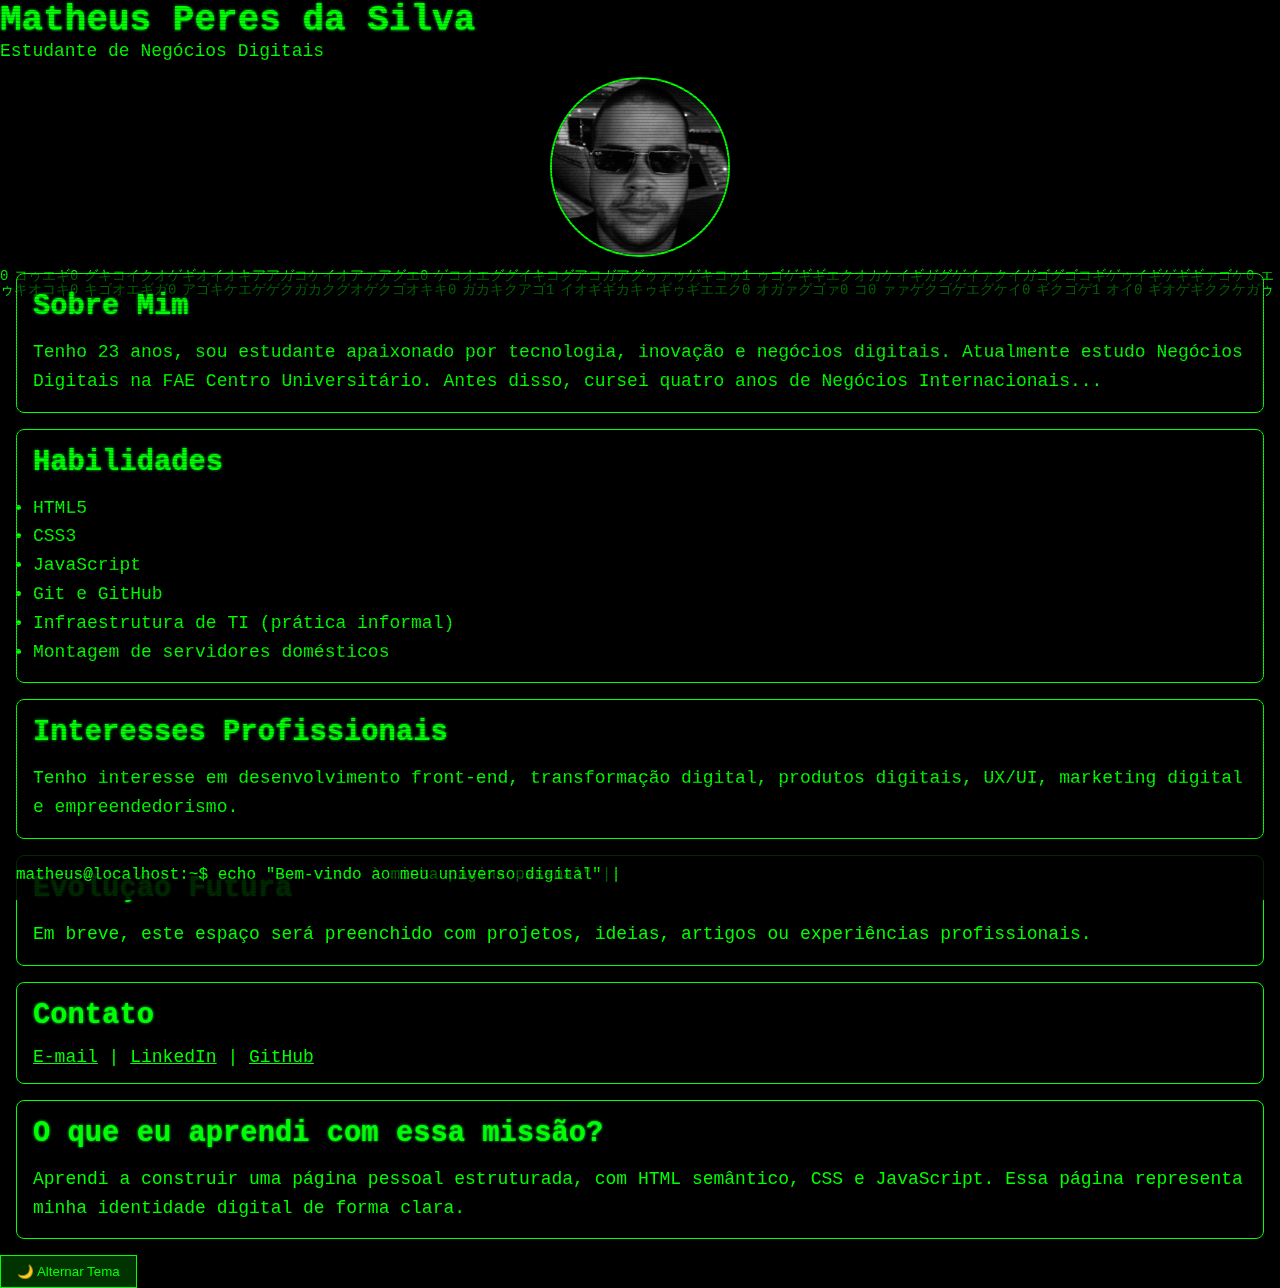
<file: bel1.html>
<!DOCTYPE html>
<html lang="pt-br">
<head>
  <meta charset="UTF-8" />
  <meta name="viewport" content="width=device-width, initial-scale=1.0"/>
  <title>Página Hacker de Matheus</title>
  <link rel="stylesheet" href="style.css" />
  <style>
    /* Matrix Canvas */
    #matrixCanvas {
      position: fixed;
      top: 0;
      left: 0;
      z-index: -1;
      background-color: black;
    }

    /* Terminal Style */
    body {
      font-family: 'Courier New', monospace;
      background-color: black;
      color: #00ff00;
      margin: 0;
      padding: 0;
    }

    .terminal {
      position: fixed;
      bottom: 0;
      left: 0;
      padding: 1rem;
      font-size: 1rem;
      color: #00ff00;
      background: rgba(0, 0, 0, 0.6);
      width: 100%;
      z-index: 1;
    }

    .blinking-cursor {
      animation: blink 1s steps(2, start) infinite;
    }

    @keyframes blink {
      to {
        visibility: hidden;
      }
    }

    header, main, section, h1, h2, p, ul, li, a, button {
      color: #00ff00;
    }

    a {
      color: #00ff00;
      text-decoration: underline;
    }

    button {
      background-color: #003300;
      color: #00ff00;
      border: 1px solid #00ff00;
      padding: 0.5rem 1rem;
      cursor: pointer;
    }

    button:hover {
      background-color: #005500;
    }

    img.perfil-img {
      border: 2px solid #00ff00;
      border-radius: 50%;
      width: 180px;
      display: block;
      margin: 1rem auto;
    }

    section {
      background-color: rgba(0, 0, 0, 0.6);
      padding: 1rem;
      margin: 1rem;
      border: 1px solid #00ff00;
      border-radius: 8px;
    }
  </style>
</head>
<body onload="boasVindas()">
  <canvas id="matrixCanvas"></canvas>

  <header>
    <h1>Matheus Peres da Silva</h1>
    <p>Estudante de Negócios Digitais</p>
    <img src="perfil.jpg" alt="Foto de perfil de Matheus Peres da Silva" class="perfil-img" />
  </header>

  <main>
    <section id="sobre">
      <h2>Sobre Mim</h2>
      <p>Tenho 23 anos, sou estudante apaixonado por tecnologia, inovação e negócios digitais. Atualmente estudo Negócios Digitais na FAE Centro Universitário. Antes disso, cursei quatro anos de Negócios Internacionais...</p>
    </section>

    <section id="habilidades">
      <h2>Habilidades</h2>
      <ul>
        <li>HTML5</li>
        <li>CSS3</li>
        <li>JavaScript</li>
        <li>Git e GitHub</li>
        <li>Infraestrutura de TI (prática informal)</li>
        <li>Montagem de servidores domésticos</li>
      </ul>
    </section>

    <section id="interesses">
      <h2>Interesses Profissionais</h2>
      <p>Tenho interesse em desenvolvimento front-end, transformação digital, produtos digitais, UX/UI, marketing digital e empreendedorismo.</p>
    </section>

    <section id="evolucao">
      <h2>Evolução Futura</h2>
      <p>Em breve, este espaço será preenchido com projetos, ideias, artigos ou experiências profissionais.</p>
    </section>

    <section id="contato">
      <h2>Contato</h2>
      <a href="mailto:matheusperescurriculum@gmail.com">E-mail</a> |
      <a href="https://www.linkedin.com/in/matheus-peres-da-silva/" target="_blank">LinkedIn</a> |
      <a href="https://github.com/by-lelaEbirds" target="_blank">GitHub</a>
    </section>

    <section id="reflexao">
      <h2>O que eu aprendi com essa missão?</h2>
      <p>Aprendi a construir uma página pessoal estruturada, com HTML semântico, CSS e JavaScript. Essa página representa minha identidade digital de forma clara.</p>
    </section>

    <button onclick="toggleTheme()" class="botao-tema">🌙 Alternar Tema</button>
  </main>

  <div class="terminal">
    matheus@localhost:~$ echo "Bem-vindo à minha página pessoal"
    <span class="blinking-cursor">|</span>
  </div>

  <script>
    // Matrix Rain Effect
    const canvas = document.getElementById('matrixCanvas');
    const ctx = canvas.getContext('2d');

    canvas.height = window.innerHeight;
    canvas.width = window.innerWidth;

    const letters = '01アァイゥエオカガキギクグケゲコゴ'.split('');
    const fontSize = 14;
    const columns = canvas.width / fontSize;
    const drops = Array.from({ length: columns }).fill(1);

    function draw() {
      ctx.fillStyle = 'rgba(0, 0, 0, 0.05)';
      ctx.fillRect(0, 0, canvas.width, canvas.height);

      ctx.fillStyle = '#0F0';
      ctx.font = fontSize + 'px monospace';

      for (let i = 0; i < drops.length; i++) {
        const text = letters[Math.floor(Math.random() * letters.length)];
        ctx.fillText(text, i * fontSize, drops[i] * fontSize);

        if (drops[i] * fontSize > canvas.height && Math.random() > 0.975) {
          drops[i] = 0;
        }

        drops[i]++;
      }
    }

    setInterval(draw, 33);

    window.addEventListener('resize', () => {
      canvas.width = window.innerWidth;
      canvas.height = window.innerHeight;
    });

    // Mensagem de boas-vindas
    function boasVindas() {
      alert("Bem-vindo(a) à página pessoal de Matheus Peres da Silva!");
    }

    function toggleTheme() {
      document.body.classList.toggle("dark-theme");
    }
  </script>
</body>
</html>

<div class="terminal">
  matheus@localhost:~$ echo "Bem-vindo ao meu universo digital"
  <span class="blinking-cursor">|</span>
</div>
</file>
<file: style.css>
/* RESET E CONFIGURAÇÃO GLOBAL */
* {
    margin: 0;
    padding: 0;
    box-sizing: border-box;
}

body {
    background-color: #0d0d0d;
    color: #00ff41;
    font-family: 'VT323', monospace;
    font-size: 18px;
    overflow-x: hidden;
}

body::before {
    content: "";
    position: fixed;
    top: 0;
    left: 0;
    width: 100%;
    height: 100%;
    background: repeating-linear-gradient(
        0deg,
        rgba(0, 0, 0, 0.2),
        rgba(0, 0, 0, 0.2) 1px,
        transparent 1px,
        transparent 3px
    );
    pointer-events: none;
    z-index: 999;
}

h1, h2, h3 {
    text-shadow: 0 0 3px #00ff41;
}

.container {
    width: 100%;
    min-height: 100vh;
    padding: 20px;
    display: flex;
    justify-content: center;
    align-items: center;
}

/* --- TELA DE LOGIN (Visível por padrão) --- */
#login-screen {
    /* (Já tem display: flex pelo .container) */
}

.login-box {
    width: 100%;
    max-width: 400px;
    border: 2px solid #00ff41;
    padding: 25px;
    background: #111;
    box-shadow: 0 0 15px #00ff41;
    z-index: 10;
}

.login-box h1 { font-size: 2.5rem; border-bottom: 1px dashed #00ff41; padding-bottom: 10px; margin-bottom: 15px; }
.login-box p { color: #888; font-size: 1rem; margin-bottom: 20px; }
.form-group { margin-bottom: 15px; }
.form-group label { display: block; margin-bottom: 5px; }
input[type="text"], input[type="password"] { width: 100%; background: #0d0d0d; border: 1px solid #00ff41; color: #00ff41; padding: 10px; font-family: 'VT323', monospace; font-size: 1.2rem; outline: none; }
.btn-scanline { background-color: #00ff41; color: #0d0d0d; border: none; padding: 12px 20px; font-family: 'VT323', monospace; font-size: 1.2rem; cursor: pointer; text-shadow: none; transition: all 0.3s ease; width: 100%; }
.btn-scanline:hover { background-color: #0d0d0d; color: #00ff41; border: 1px solid #00ff41; }
.error-message { color: #ff0000; text-shadow: 0 0 5px #ff0000; margin-top: 10px; height: 20px; }

/* --- TELA DE HACK / RANSOMWARE (NOVA) --- */
#hack-screen {
    position: fixed;
    top: 0;
    left: 0;
    width: 100vw;
    height: 100vh;
    background: #000;
    display: none; /* JS vai ativar isso */
    justify-content: center;
    align-items: center;
    z-index: 1000;
    overflow: hidden;
}

#matrix-canvas {
    position: absolute;
    top: 0;
    left: 0;
    width: 100%;
    height: 100%;
    z-index: 1001;
}

.hack-message {
    position: relative;
    z-index: 1002; /* Na frente do canvas */
    text-align: center;
    background: rgba(0, 0, 0, 0.85); /* Fundo mais opaco */
    border: 2px solid #ff0000; /* Borda vermelha */
    box-shadow: 0 0 20px #ff0000;
    padding: 40px;
    max-width: 800px;
    color: #ff0000; /* Cor do texto de ransom */
    text-shadow: 0 0 10px #ff0000;
}

.hack-message h1 {
    font-size: 3.5rem;
    white-space: nowrap;
    overflow: hidden;
    border-right: .15em solid #ff0000;
    margin: 0 auto;
    width: 0; /* JS vai animar isso */
    animation: 
        typewriter-anim 3s steps(27, end) forwards,
        blink-anim .75s step-end infinite;
}

.ransom-text {
    font-size: 1.2rem;
    color: #fff; /* Texto explicativo em branco */
    text-shadow: none;
    margin-top: 20px;
}

.btc-wallet {
    background: #111;
    border: 1px solid #ff0000;
    padding: 15px;
    margin: 20px 0;
    font-size: 1.1rem;
    color: #fff;
    text-shadow: none;
    word-wrap: break-word;
}

.timer {
    font-size: 2rem;
    margin-bottom: 25px;
}

.pay-button {
    background-color: #ff0000;
    color: #000;
    border: 1px solid #ff0000;
    font-size: 1.5rem;
    padding: 15px 30px;
}
.pay-button:hover {
    background-color: #000;
    color: #ff0000;
}

#payment-status {
    margin-top: 15px;
    font-size: 1.2rem;
    height: 20px;
}


/* Animação de digitação */
@keyframes typewriter-anim {
    from { width: 0; }
    to { width: 100%; }
}

@keyframes blink-anim {
    from, to { border-color: transparent }
    50% { border-color: #ff0000; }
}


/* --- TELA DO PORTFOLIO (Escondida) --- */
#portfolio-screen {
    max-width: 1200px;
    margin: 0 auto;
    gap: 20px;
    opacity: 0;
    animation: fadeIn 1s forwards;
    /* display: none; (JS vai mudar para flex) */
}

@keyframes fadeIn {
    from { opacity: 0; }
    to { opacity: 1; }
}

/* (O resto do CSS do portfólio, sidebar, etc., é idêntico ao de antes) */
.sidebar { flex: 0 0 250px; border: 2px solid #00ff41; background: #111; padding: 15px; height: fit-content; }
.sidebar h3 { border-bottom: 1px dashed #00ff41; padding-bottom: 5px; }
#lista-visitantes { list-style: none; margin-top: 10px; max-height: 400px; overflow-y: auto; }
#lista-visitantes li { padding: 5px 0; animation: textAppear 0.5s; }
@keyframes textAppear { from { opacity: 0; transform: translateX(-10px); } to { opacity: 1; transform: translateX(0); } }
.content { flex: 1; }
.header-matrix { display: flex; align-items: center; gap: 20px; padding: 20px; border: 2px solid #00ff41; background: #111; margin-bottom: 30px; }
.profile-pic { width: 100px; height: 100px; border-radius: 50%; border: 2px solid #00ff41; object-fit: cover; }
.header-info p { color: #bbb; text-shadow: none; font-size: 1.1rem; }
section { border: 1px dashed #00ff41; padding: 20px; margin-bottom: 30px; background: #111; }
section h2 { font-size: 1.8rem; margin-bottom: 15px; }
section p, section li { line-height: 1.6; }
.highlight { background-color: #00ff41; color: #0d0d0d; padding: 0 5px; text-shadow: none; font-weight: bold; }
.project-grid { display: grid; grid-template-columns: repeat(auto-fit, minmax(250px, 1fr)); gap: 15px; }
.project-card { border: 1px solid #00ff41; padding: 15px; }
.project-card a { color: #00ff41; text-decoration: none; font-weight: bold; }
.main-welcome { font-size: 2rem; margin-bottom: 20px; border: 1px dashed #00ff41; background: #111; padding: 15px; }
@keyframes blink { 0%, 100% { opacity: 1; } 50% { opacity: 0; } }
.blinking-cursor { animation: blink 1.2s infinite; }
.ascii-art { font-size: 0.4rem; text-align: center; margin-top: 25px; line-height: 1.1; text-shadow: none; color: #00a02a; overflow-x: auto; padding: 5px; }
</file>
